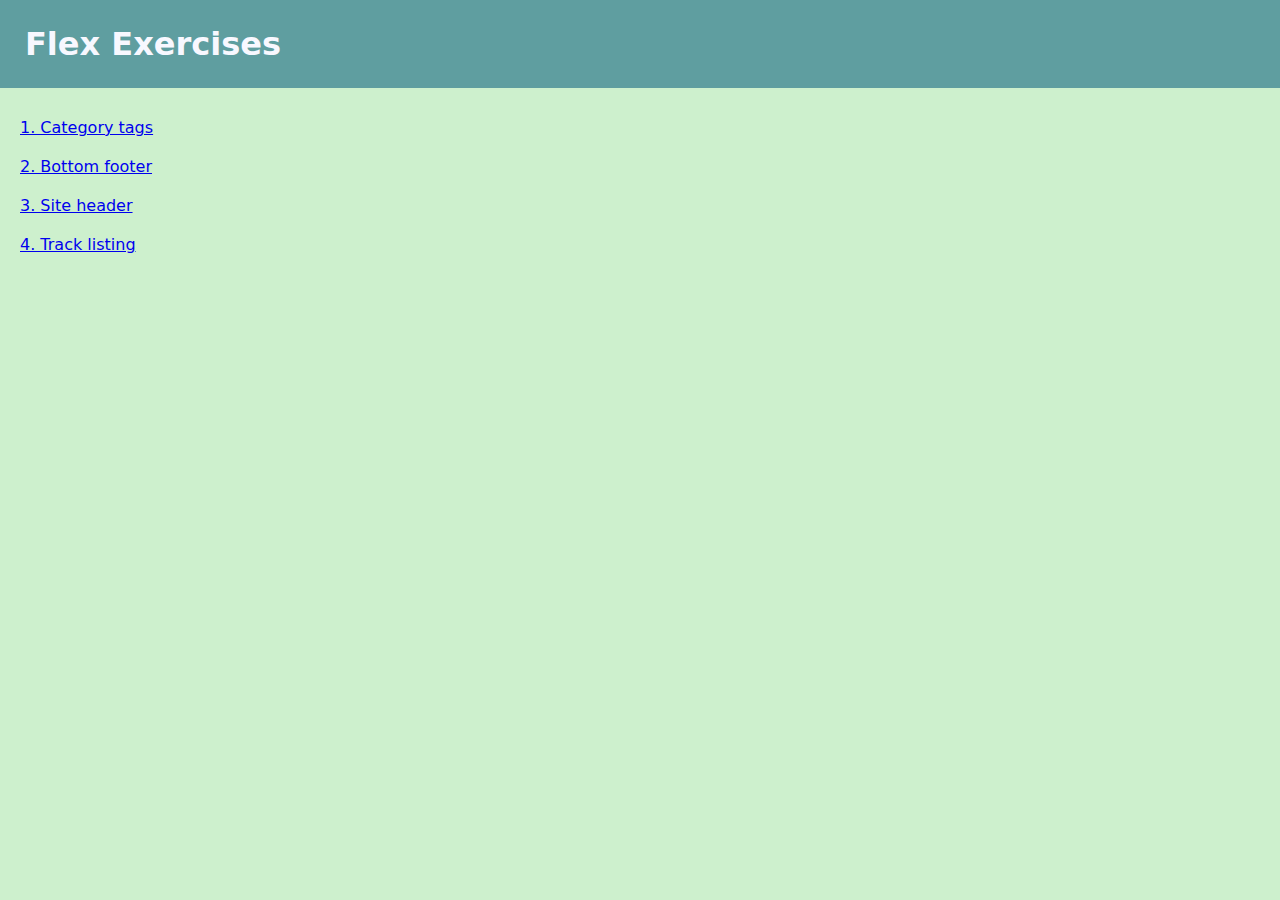
<file: index.html>
<!DOCTYPE html>
<html lang="en">
<head>
    <meta charset="UTF-8">
    <meta http-equiv="X-UA-Compatible" content="IE=edge">
    <meta name="viewport" content="width=device-width, initial-scale=1.0">
    <title>My class exercise</title>
    <link rel="stylesheet" href="./css/style.css">
</head>

<body>
   <header >
       <h1>
       Flex Exercises
    </h1>
    </header>
    <section class=container>
   <div><a href="./category.html">1. Category tags</a></div>
   <div><a href="./Footer.html">2. Bottom footer</a></div>
   <div> <a href="./Header.html">3. Site header</a></div>
   <div> <a href="./tracking.html">4. Track listing</a></div>
</section>
</body>
</html>
</file>
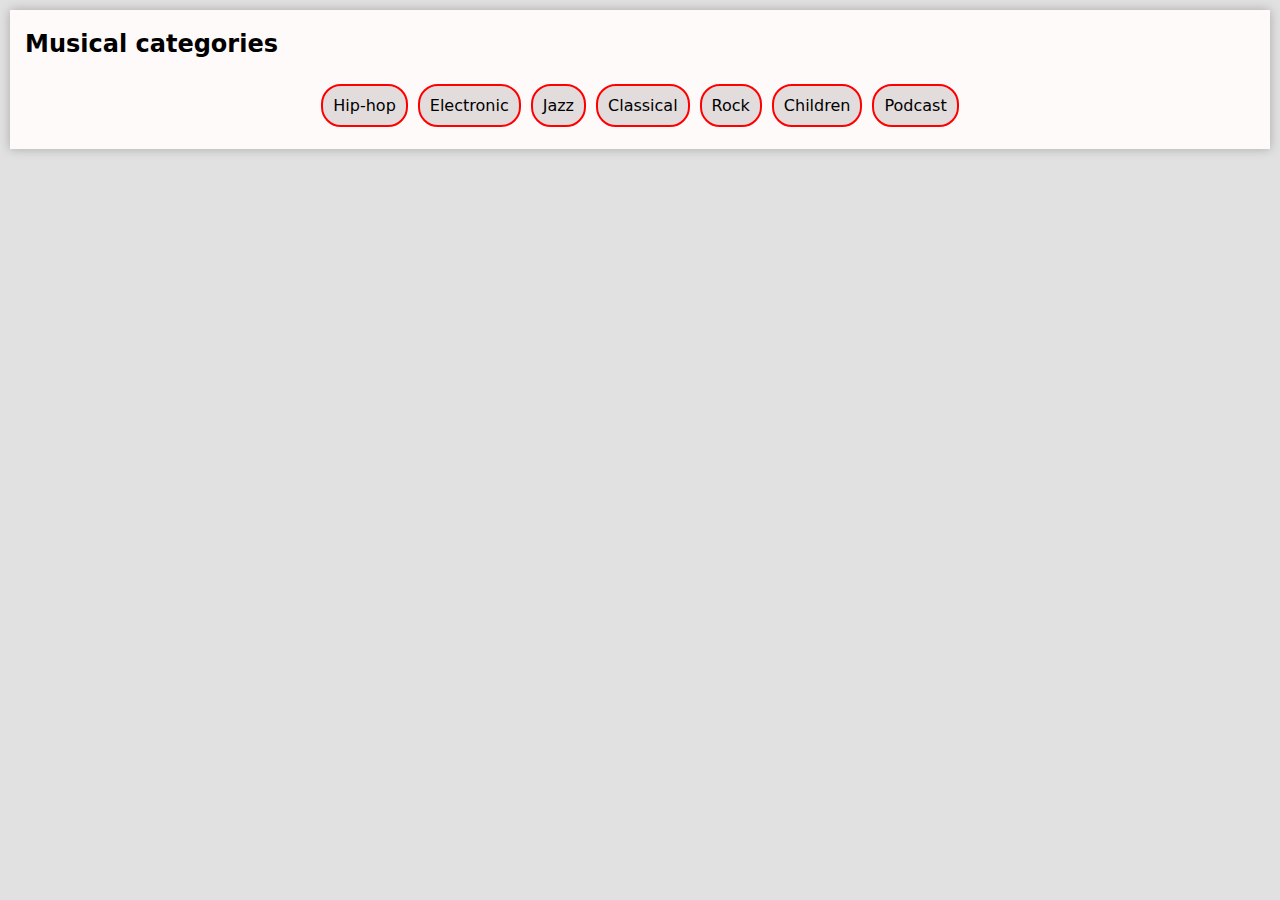
<file: category.html>
<!DOCTYPE html>
<html lang="en">
<head>
    <meta charset="UTF-8">
    <meta http-equiv="X-UA-Compatible" content="IE=edge">
    <meta name="viewport" content="width=device-width, initial-scale=1.0">
    <title>Document</title>
    <link rel="stylesheet" href="./css/category-style.css">
</head>
<body>
    <section class="filter">
        <h2>Musical categories</h2>
        <ul class="categories">
            <li class="tag">Hip-hop</li>
            <li class="tag">Electronic</li>
            <li class="tag">Jazz</li>
            <li class="tag">Classical</li>
            <li class="tag">Rock</li>
            <li class="tag">Children</li>
            <li class="tag">Podcast</li>
        </ul>
    </section>
</body>
</html>
</file>
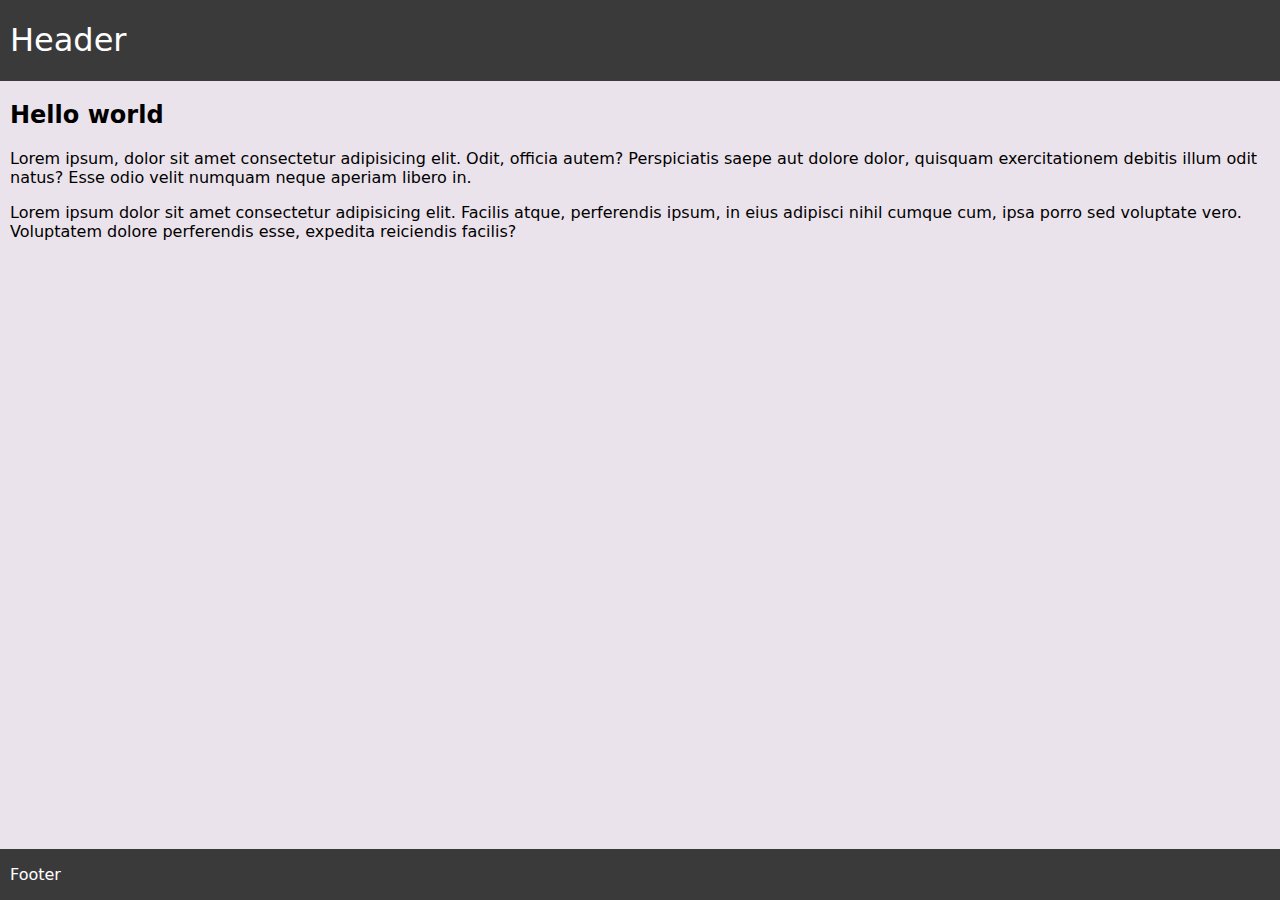
<file: Footer.html>
<!DOCTYPE html>
<html lang="en">
<head>
    <meta charset="UTF-8">
    <meta http-equiv="X-UA-Compatible" content="IE=edge">
    <meta name="viewport" content="width=device-width, initial-scale=1.0">
    <title>Footer </title>
    <link rel="stylesheet" href="./css/footer-style.css">
</head>
<body>
    <main class="layout">
        <header class="top">
            <h1>Header</h1>
        </header>
        <article class="middle">
            <h2>Hello world</h2>
            <p>Lorem ipsum, dolor sit amet consectetur adipisicing elit. Odit, officia autem? Perspiciatis saepe aut dolore dolor, quisquam exercitationem debitis illum odit natus? Esse odio velit numquam neque aperiam libero in.</p>
            <p>Lorem ipsum dolor sit amet consectetur adipisicing elit. Facilis atque, perferendis ipsum, in eius adipisci nihil cumque cum, ipsa porro sed voluptate vero. Voluptatem dolore perferendis esse, expedita reiciendis facilis?</p>
        </article>
        <footer class="bottom">
            <p>Footer</p>
        </footer>
    </main>
</body>
</html>
</file>
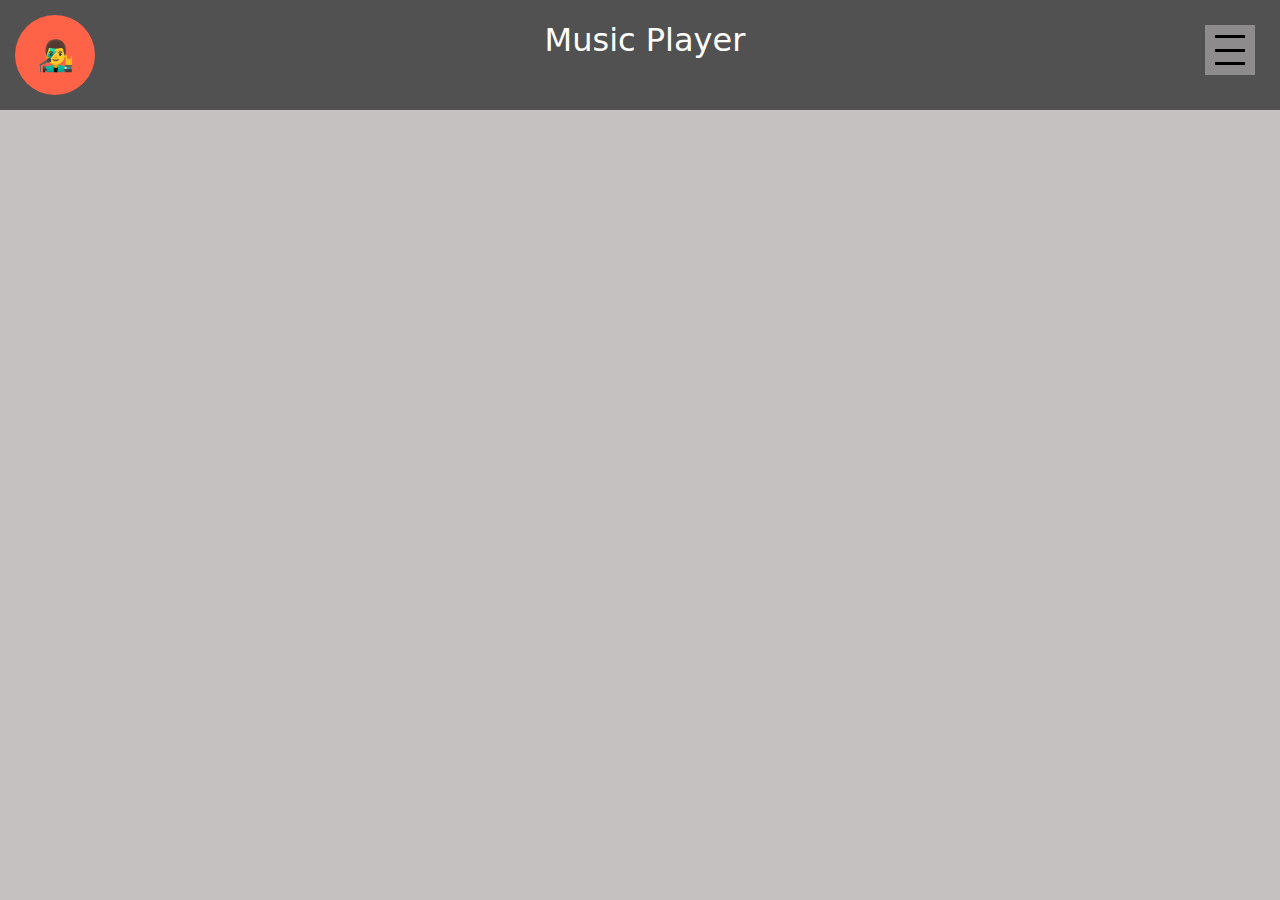
<file: Header.html>
<!DOCTYPE html>
<html lang="en">
<head>
    <meta charset="UTF-8">
    <meta http-equiv="X-UA-Compatible" content="IE=edge">
    <meta name="viewport" content="width=device-width, initial-scale=1.0">
    <title>Header</title>
    <link rel="stylesheet" href="./css/header-style.css">
</head>
<body>
    <header class="topbar">
        <div class="logo">👨‍🎤</div>
        <h1 class="company">Music Player</h1>
        <button class="btn">
            <div class="line"></div>
            <div class="line"></div>
            <div class="line"></div>
        </button>
    </header>
</body>
</html>
</file>
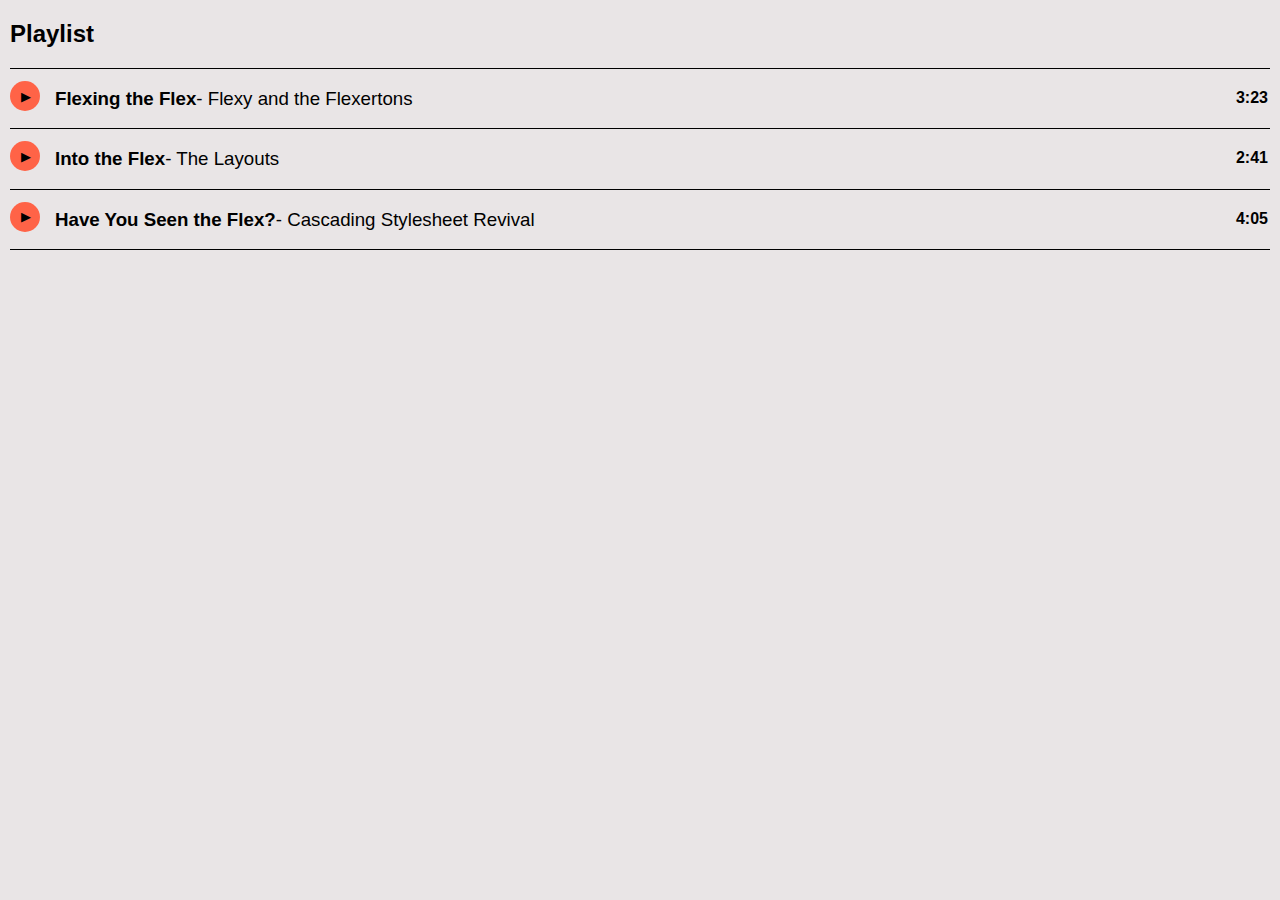
<file: tracking.html>
<!DOCTYPE html>
<html lang="en">
<head>
    <meta charset="UTF-8">
    <meta http-equiv="X-UA-Compatible" content="IE=edge">
    <meta name="viewport" content="width=device-width, initial-scale=1.0">
    <title>Document</title>
    <link rel="stylesheet" href="./css/tracking-style.css">
</head>
<body>
    
<h2>Playlist</h2>
<ul class="playlist">
	<li class="song">
		<h3 class="track"><b>Flexing the Flex</b> - Flexy and the Flexertons</h3>
		<data value="203" class="duration">3:23</data>
		<button class="play">▶ </button>
	</li>
	<li class="song">
		<h3 class="track"><b>Into the Flex</b> - The Layouts</h3>
		<data value="162" class="duration">2:41</data>
		<button class="play">▶</button>
	</li>
	<li class="song">
		<h3 class="track"><b>Have You Seen the Flex?</b> - Cascading Stylesheet Revival</h3>
		<data value="245" class="duration">4:05</data>
		<button class="play">▶</button>
	</li>
</ul>

</body>
</html>
</file>
<file: css/style.css>
header{
    background-color: cadetblue;
    
}

h1{
    margin-block-start: 0;
    margin-block-end:0; 
    margin-bottom: 30px;
    padding: 25px;
    color: ghostwhite;
}

body{
    margin:0;
    background-color: rgb(205, 240, 205);
    font: 1em system-ui;
    
}

.containrt{
    display: flex;
    flex-direction: column;
    flex-wrap: wrap;
    align-content: space-around;
    
}

div{
    padding-left: 20px;
    padding-bottom: 20px;
}
</file>
<file: css/category-style.css>
.filter{
margin: 10px;
padding:0 15px;
display: flow-root;
border-style:hidden;
/*box-shadow: 10px 10px 8px  rgba(199, 193, 193,0.25);*/
box-shadow: 0 0 10px rgba(0,0,0,0.25);
background-color: snow;

}

.categories{
    list-style: none;
    display:flex;
    flex-direction: row;
    flex-wrap:wrap;
    justify-content:center ;
    padding: 1px;
}

.tag{
    border:red solid 2px ;
    border-radius: 20px;
    margin: 5px ;
    padding: 10px;
    background-color: rgb(226, 220, 220);

}
body{
    margin:0;
    background-color: rgb(226, 225, 225);
    font: 1em system-ui;
}
</file>
<file: css/footer-style.css>
body{
    margin:0;
    padding:0;
    font: 1em system-ui;
    
}
.layout{
    min-height: 100vh;
    display:flex;
    flex-direction: column;
    background-color: rgb(235, 227, 235);
    
}

.top,.bottom{
padding-left: 10px; 
display: flow-root;
background-color: rgb(59, 58, 58);
color: white;
}

.middle{
padding-left: 10px;
flex-grow:1;
}

h1{
    font-weight: 400;
}
</file>
<file: css/header-style.css>
.topbar{
    display:flex;
    flex-direction: row;
    justify-content: space-between;
    background-color: rgb(82, 81, 81);
    color: white;
    
}

.logo{
    display: flex;
    align-items: center;
    justify-content: center;
    font-size:30px;
    background-color: tomato;
    border-radius: 100%;
    margin: 15px;
    padding:10px;
    height: 2em;
    width: 2em;

}

.company{
  flex-grow: 1;
  text-align: center;
  font-weight: 400;
}

.btn{
    display: flex;
    flex-direction: column;
    justify-content: space-evenly;
    background-color:rgb(141, 139, 139);
    height: 50px;
    border-style: none;
    margin: 25px;
    position: center;
    padding:0 10px;
}

.line{

    width:30px;
    height: 3px;
    background-color: black;
    
}

body{
    background-color: rgb(197, 193, 193);
    margin:0;
    font: 1em system-ui;
}
</file>
<file: css/tracking-style.css>
.playlist{
    display: flex;
    flex-direction: column;
    flex-wrap: nowrap;
    margin-block-start: 0;
    margin-block-end: 0;
    padding-inline-start: 0;  
}

.song{
    display: flex;
    flex-direction: row;
    flex-wrap: nowrap;
    border-bottom:1px solid black;   
}

.track{
    flex-grow:1; 
    display: flex;
    flex-direction: row;
    flex-wrap: nowrap;  
}

.duration{    
    order:1;
    padding-right: 2px;  
    padding-top: 20px; 
    font-weight: bold;
}

.play{
    display: flex;
    align-items: center;
    justify-content: center;
    order:-1;
    padding-right: 4px;
    margin-right: 15px;
    border-style: none;
    border-radius: 100%;
    height: 30px;
    width: 30px;
    background-color: tomato;
    margin-top: 12px; 
}

body{
    background-color: rgb(233, 229, 230);
    font-family: arial;
    margin:0;
    padding:0 10px;
}

h2{  
    border-bottom:1px solid black;
    padding:20px 0;
    margin-block-start: 0;
    margin-block-end:0; 
    font-weight: 800;
}

h3{
    font-weight:normal;
}
</file>
